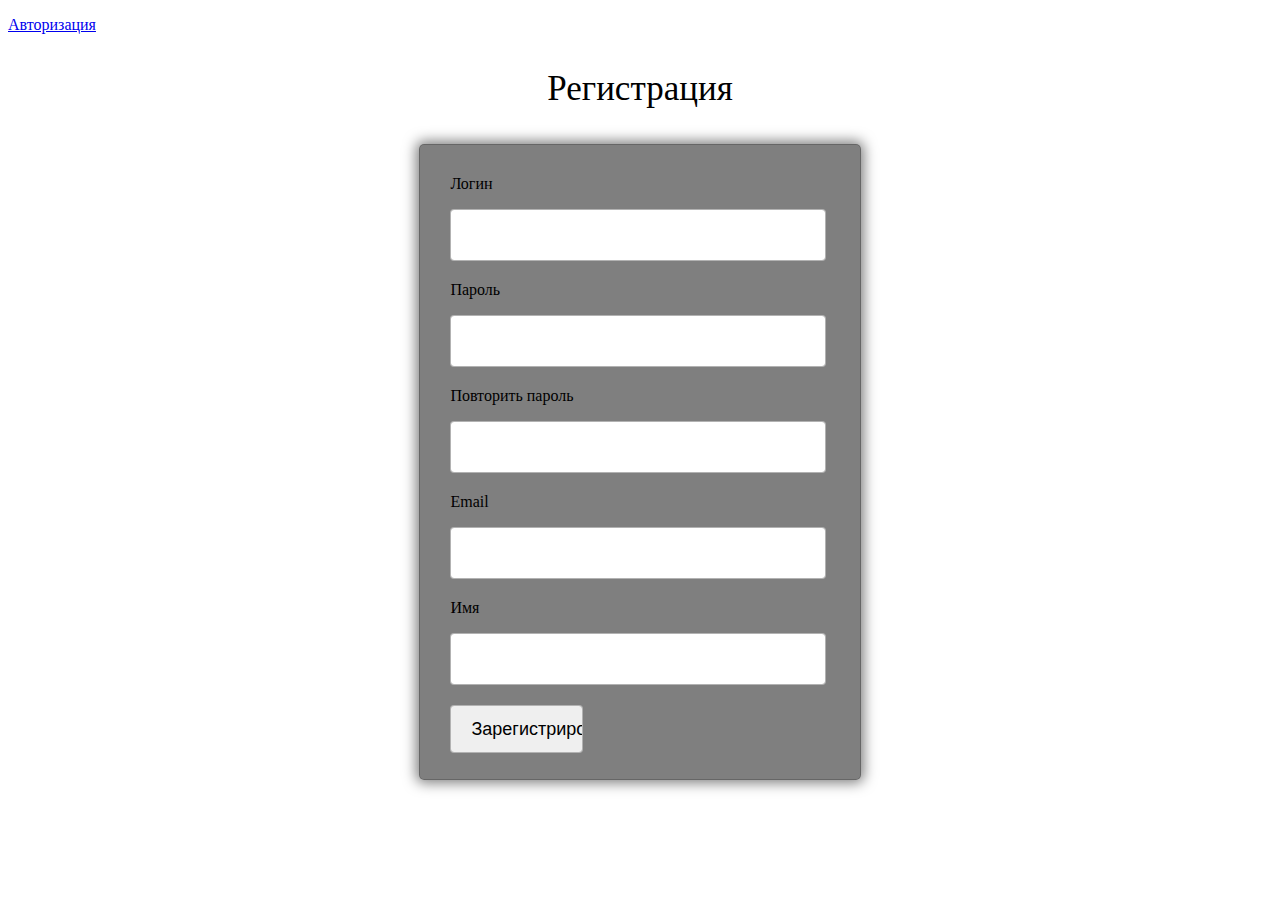
<file: registration.html>
<!DOCTYPE html>
<html lang="en">
<head>
    <meta charset="UTF-8">
    <title>Регистрация</title>
    <script
            src="https://code.jquery.com/jquery-3.3.1.js"
            integrity="sha256-2Kok7MbOyxpgUVvAk/HJ2jigOSYS2auK4Pfzbm7uH60="
            crossorigin="anonymous"></script>
    <script type="text/javascript" src="js/script.js"></script>
    <link rel="stylesheet" type="text/css" href="css/style.css" >

</head>
<body>
<p><a href="index.html">Авторизация</a></p>
<p class="reg">Регистрация</p>
<form id="registr" method="post" action="">
    <label>Логин<p><input type="text" name="login" id="login"/></p></label>
    <label>Пароль<p><input type="password" name="password" id="password"/></p></label>
    <label>Повторить пароль<p><input type="password" name="confirmPass" id="confirmPass"/></p></label>
    <label>Email<p><input type="email" name="email" id="email"/></p></label>
    <label>Имя<p><input type="text" name="name" id="name"/></p></label>
    <p>
        <input type="submit" id="subReg" value="Зарегистрироваться">
    </p>
</form>
<div class="info"></div>
</body>
</html>
</file>
<file: css/style.css>
header {
    text-align: center;
}

h1 {
    font-size: 60px;
    color: red;
    font-family: "Century Schoolbook";
}

main {
    text-align: center;
}

.register {
    text-align: right;
    margin-right: 20px;
}
.auth,.reg{
    font-size: 35px;
    text-align: center;
}
.login{
    font-size: 30px;
}
form {
    margin: 0 auto;
    max-width: 30%;
    padding: 30px 30px 6px 30px;
    border: 1px solid rgba(0, 0, 0, .2);
    -moz-border-radius: 5px;
    -webkit-border-radius: 5px;
    border-radius: 5px;
    -moz-background-clip: padding;
    -webkit-background-clip: padding-box;
    background-clip: padding-box;
    background: rgba(0, 0, 0, 0.5);
    -moz-box-shadow: 0 0 13px 3px rgba(0, 0, 0, .5);
    -webkit-box-shadow: 0 0 13px 3px rgba(0, 0, 0, .5);
    box-shadow: 0 0 13px 3px rgba(0, 0, 0, .5);
    overflow: hidden;
}

.info{
    font-size: 20px;
    text-align: center;
    color:red;
}
/* Поля ввода */
input {
    width: 88%;
    height: 48px;
    border: 1px solid rgba(255, 255, 255, .4);
    -moz-border-radius: 4px;
    -webkit-border-radius: 4px;
    border-radius: 4px;
    -moz-background-clip: padding;
    -webkit-background-clip: padding-box;
    background-clip: padding-box;
    display: block;
    font-family: 'Open Sans', sans-serif;
    font-size: 18px;
    font-weight: 300;
    /*color: #fff;*/
    padding-left: 20px;
    padding-right: 20px;
    margin-bottom: 20px;
}

input[type=submit] {
    width: 35%;
    cursor: pointer;
}

input.name {
    background: rgba(255, 255, 255, 0.4);
    padding-left: 25px;
}


::-webkit-input-placeholder {
    color: #fff;
}

:-moz-placeholder {
    color: #fff;
}

::-moz-placeholder {
    color: #fff;
}

:-ms-input-placeholder {
    color: #fff;
}

input:focus, textarea:focus {
    background-color: rgba(0, 0, 0, 0.2);
    -moz-box-shadow: 0 0 5px 1px rgba(255, 255, 255, .5);
    -webkit-box-shadow: 0 0 5px 1px rgba(255, 255, 255, .5);
    box-shadow: 0 0 5px 1px rgba(255, 255, 255, .5);
    overflow: hidden;
}

/* Стили для кнопки отправить */
.btn {
    width: 138px;
    height: 44px;
    -moz-border-radius: 4px;
    -webkit-border-radius: 4px;
    border-radius: 4px;
    float: right;
    border: 1px solid #253737;
    background: #416b68;
    background: -webkit-gradient(linear, left top, left bottom, from(#6da5a3), to(#416b68));
    background: -webkit-linear-gradient(top, #6da5a3, #416b68);
    background: -moz-linear-gradient(top, #6da5a3, #416b68);
    background: -ms-linear-gradient(top, #6da5a3, #416b68);
    background: -o-linear-gradient(top, #6da5a3, #416b68);
    background-image: -ms-linear-gradient(top, #6da5a3 0%, #416b68 100%);
    padding: 10.5px 21px;
    -webkit-border-radius: 6px;
    -moz-border-radius: 6px;
    border-radius: 6px;
    -webkit-box-shadow: rgba(255, 255, 255, 0.1) 0 1px 0, inset rgba(255, 255, 255, 0.7) 0 1px 0;
    -moz-box-shadow: rgba(255, 255, 255, 0.1) 0 1px 0, inset rgba(255, 255, 255, 0.7) 0 1px 0;
    box-shadow: rgba(255, 255, 255, 0.1) 0 1px 0, inset rgba(255, 255, 255, 0.7) 0 1px 0;
    text-shadow: #333333 0 1px 0;
    color: #e1e1e1;
}

.btn:hover {
    border: 1px solid #253737;
    text-shadow: #333333 0 1px 0;
    background: #416b68;
    background: -webkit-gradient(linear, left top, left bottom, from(#77b2b0), to(#416b68));
    background: -webkit-linear-gradient(top, #77b2b0, #416b68);
    background: -moz-linear-gradient(top, #77b2b0, #416b68);
    background: -ms-linear-gradient(top, #77b2b0, #416b68);
    background: -o-linear-gradient(top, #77b2b0, #416b68);
    background-image: -ms-linear-gradient(top, #77b2b0 0%, #416b68 100%);
    color: #fff;
}

.btn:active {
    margin-top: 1px;
    text-shadow: #333333 0 -1px 0;
    border: 1px solid #333333;
    background: #ffCC00;
    background: -webkit-gradient(linear, left top, left bottom, from(#ffCC00), to(#ff6600));
    background: -webkit-linear-gradient(top, #ffcc00, #ff6600);
    background: -moz-linear-gradient(top, #ffcc00, #ff6600);
    background: -ms-linear-gradient(top, #ffcc00, #ff6600);
    background: -o-linear-gradient(top, #ffcc00, #ff6600);
    background-image: -ms-linear-gradient(top, #ffcc00 0%, #ff6600 100%);
    color: #fff;
    -webkit-box-shadow: rgba(255, 255, 255, 0) 0 1px 0, inset rgba(255, 255, 255, 0.7) 0 1px 0;
    -moz-box-shadow: rgba(255, 255, 255, 0) 0 1px 0, inset rgba(255, 255, 255, 0.7) 0 1px 0;
    box-shadow: rgba(255, 255, 255, 0) 0 1px 0, inset rgba(255, 255, 255, 0.7) 0 1px 0;
    outline: none;
}
</file>
